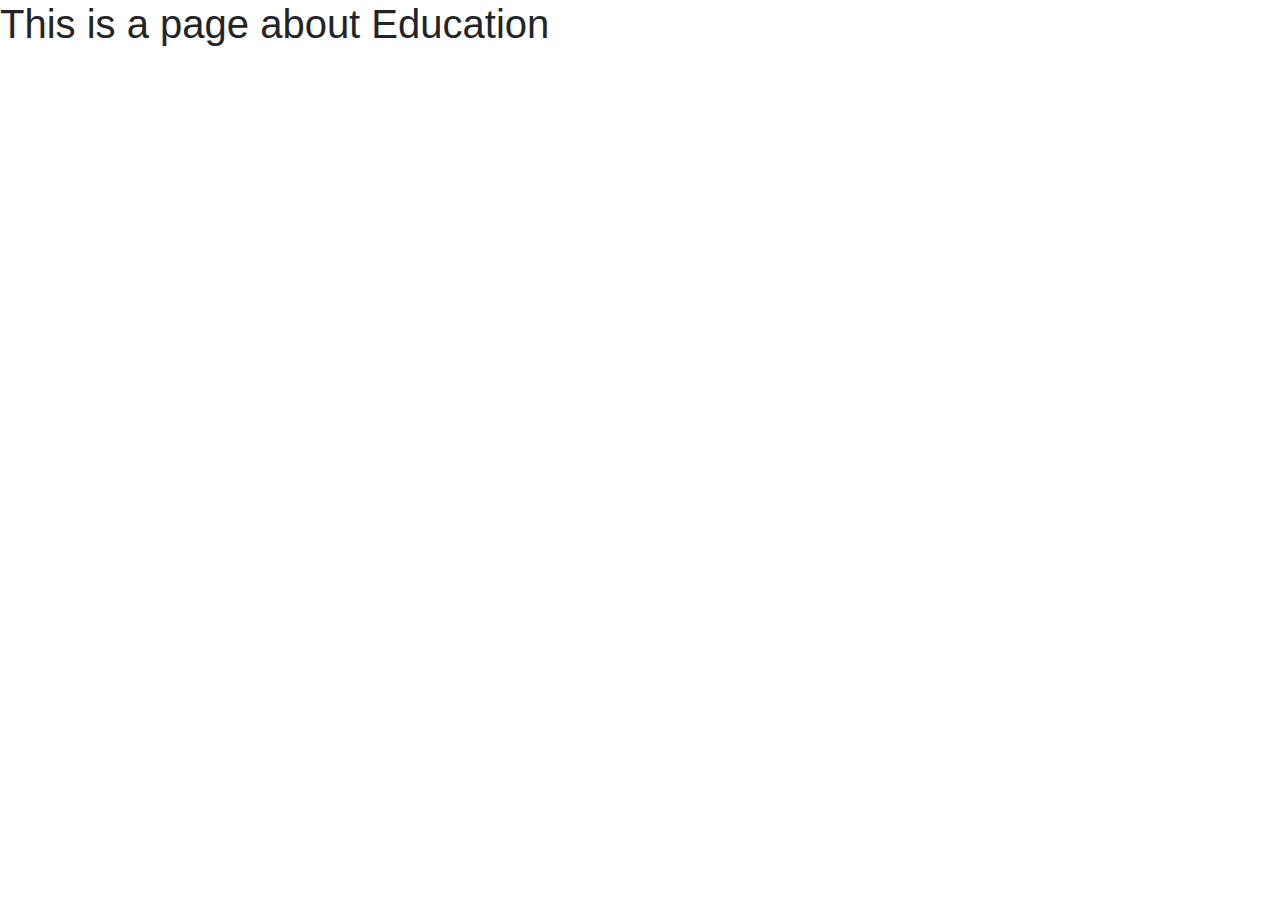
<file: education.html>
<!doctype html>
 <html lang="en">
   <head>
     <!-- Required meta tags -->
     <meta charset="utf-8">
     <meta name="viewport" content="width=device-width, initial-scale=1, shrink-to-fit=no">

     <!-- Bootstrap CSS -->
     <link rel="stylesheet" href="https://maxcdn.bootstrapcdn.com/bootstrap/4.0.0/css/bootstrap.min.css" integrity="sha384-Gn5384xqQ1aoWXA+058RXPxPg6fy4IWvTNh0E263XmFcJlSAwiGgFAW/dAiS6JXm" crossorigin="anonymous">

     <title>Hello, world!</title>
   </head>
   <body>
     <h1>This is a page about Education</h1>

     <!-- Optional JavaScript -->
     <!-- jQuery first, then Popper.js, then Bootstrap JS -->
     <script src="https://code.jquery.com/jquery-3.2.1.slim.min.js" integrity="sha384-KJ3o2DKtIkvYIK3UENzmM7KCkRr/rE9/Qpg6aAZGJwFDMVNA/GpGFF93hXpG5KkN" crossorigin="anonymous"></script>
     <script src="https://cdnjs.cloudflare.com/ajax/libs/popper.js/1.12.9/umd/popper.min.js" integrity="sha384-ApNbgh9B+Y1QKtv3Rn7W3mgPxhU9K/ScQsAP7hUibX39j7fakFPskvXusvfa0b4Q" crossorigin="anonymous"></script>
     <script src="https://maxcdn.bootstrapcdn.com/bootstrap/4.0.0/js/bootstrap.min.js" integrity="sha384-JZR6Spejh4U02d8jOt6vLEHfe/JQGiRRSQQxSfFWpi1MquVdAyjUar5+76PVCmYl" crossorigin="anonymous"></script>
   </body>
 </html>
</file>
